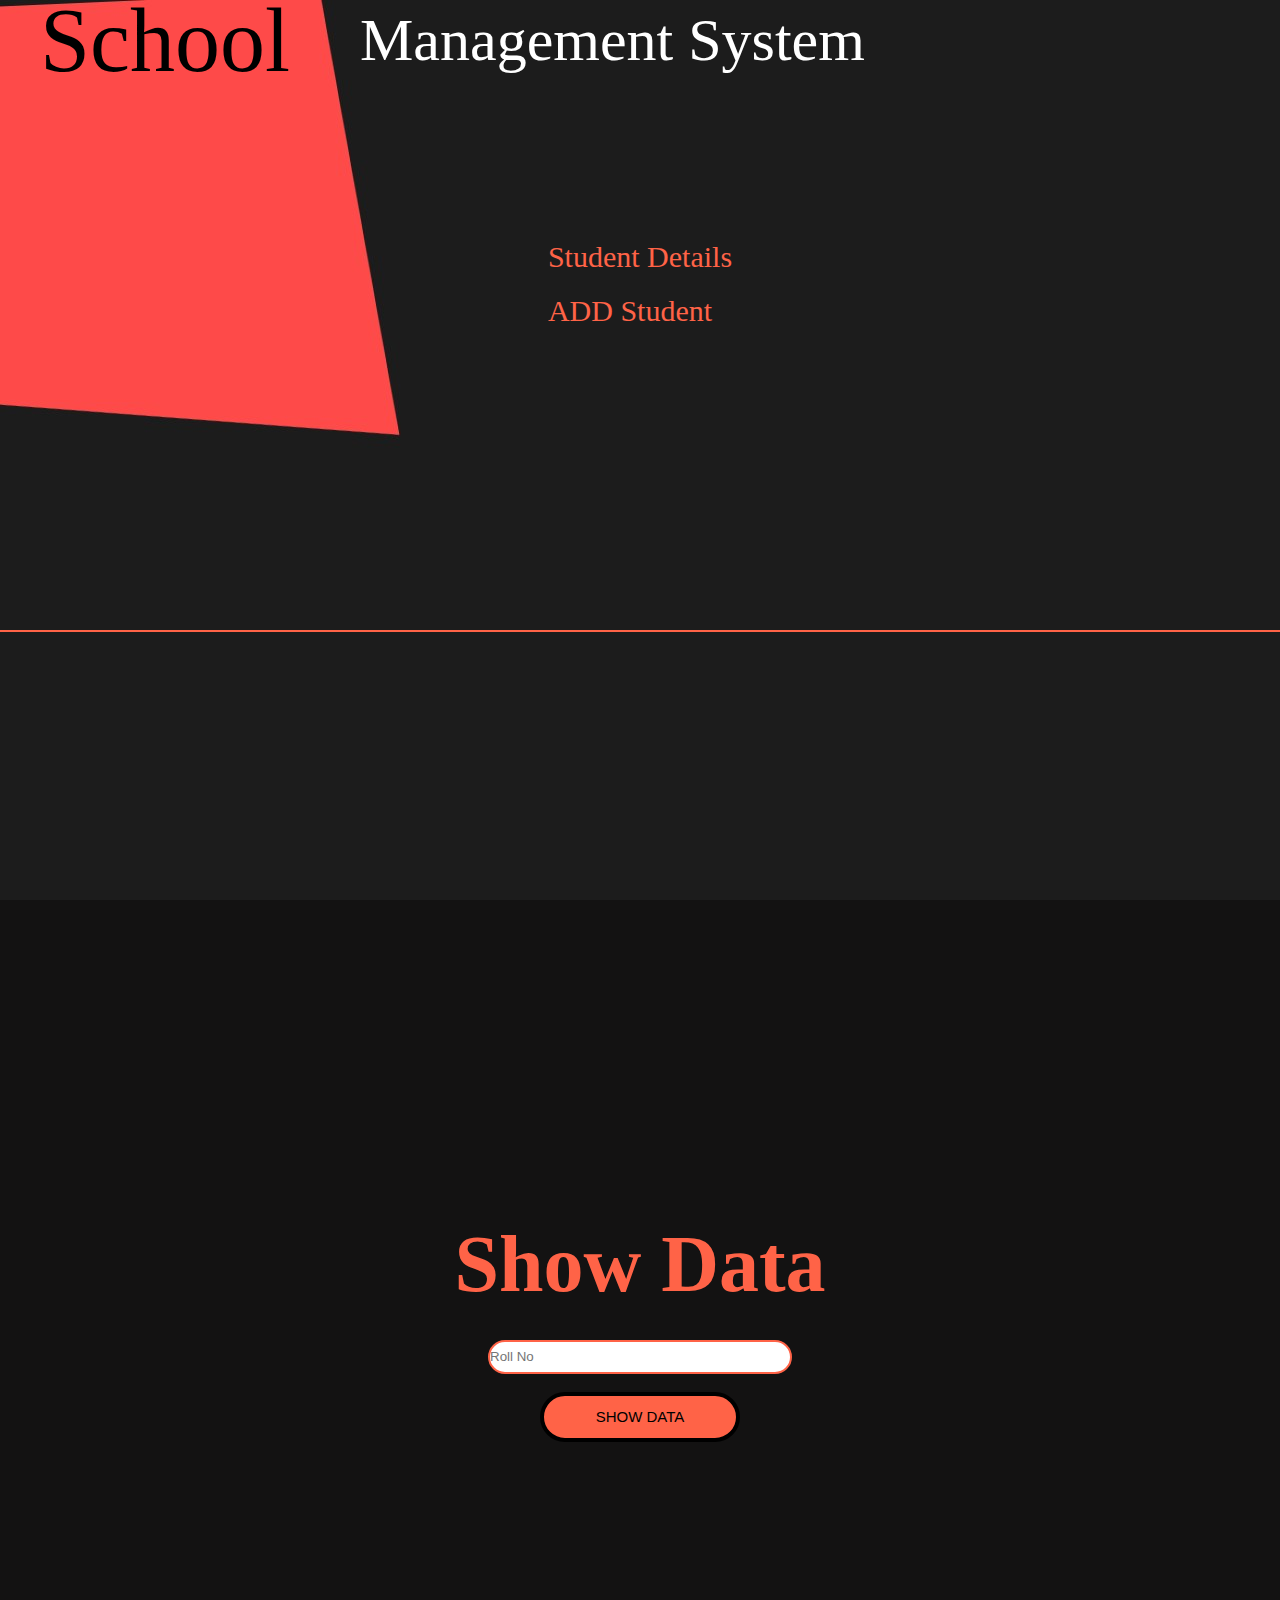
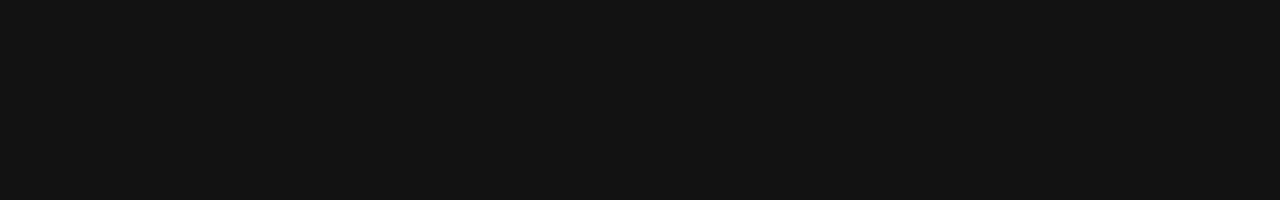
<file: index.html>
<!DOCTYPE html>
<html lang="en">

<head>
    <meta charset="UTF-8">
    <meta http-equiv="X-UA-Compatible" content="IE=edge">
    <meta name="viewport" content="width=device-width, initial-scale=1.0">
    <title>class management system</title>
    <script src="https://ajax.googleapis.com/ajax/libs/jquery/3.5.1/jquery.min.js"></script>
    <script src="http://login2explore.com/jpdb/resources/js/0.0.3/jpdb-commons.js"></script>
    <link rel="stylesheet" href="style.css">
</head>

<body>
    <section class="main">
        <div class="title">
            <div class="title-1">School </div>
            <div class="title-2">Management System</div>
        </div>
        <div class="navbar">
            <ul>
                <li><a href="index.html#show">Student Details</a></li>
                <li><a href="add.html">ADD Student</a></li>
            </ul>
        </div>
    </section>

    <a href="show"></a>
    <section class="sec-1">
            <center><h1>Show Data</h1></center>
            <center><input id="rollno" maxlength="50" placeholder="Roll No" name="rollno" type="text" /><br><br>
                <input class="btn" type="button" value="SHOW DATA" onclick="showData();"/></center>
            <p id="show"></p>
            <script>
                function executeCommand(reqString, dbBaseUrl, apiEndPointUrl) {
                    var url = dbBaseUrl + apiEndPointUrl;
                    var jsonObj;
                    $.post(url, reqString, function (result) {
                        jsonObj = JSON.parse(result);
                    }).fail(function (result) {
                        var dataJsonObj = result.responseText;
                        jsonObj = JSON.parse(dataJsonObj);
                    });
                    return jsonObj;
                }
                function showData(){
                    var token = "90936194|-31948849250071699|90943989";
                    var dbname = "CourseData";
                    var relationName = "Candidate-Data";
                    var roll = document.getElementById("rollno").value;
                    var jsonStr = {
                        RollNo : roll
                    };
                    var reqString = createGETRequest(token, dbname, relationName, JSON.stringify(jsonStr));
                    alert(reqString);
                    jQuery.ajaxSetup({async: false});
                    var resultObj = executeCommand(reqString,
                            "http://api.login2explore.com:5577", "/api/irl");
                    jQuery.ajaxSetup({async: true});
                    
                    var data = JSON.stringify(resultObj);
                    
                    var res = data.split("\"");
                    var mainContainer = document.getElementById("show");
                    mainContainer.innerHTML = "Name : " + res[18].replace("\\","") +  "      Email : " + res[10].replace("\\","")
                        + "     Class : " + res[22].replace("\\","") + "             Father's Name : " + res[14].replace("\\", ""); 
                    
                    
                }
            </script>
    </section>
</body>

</html>
</file>
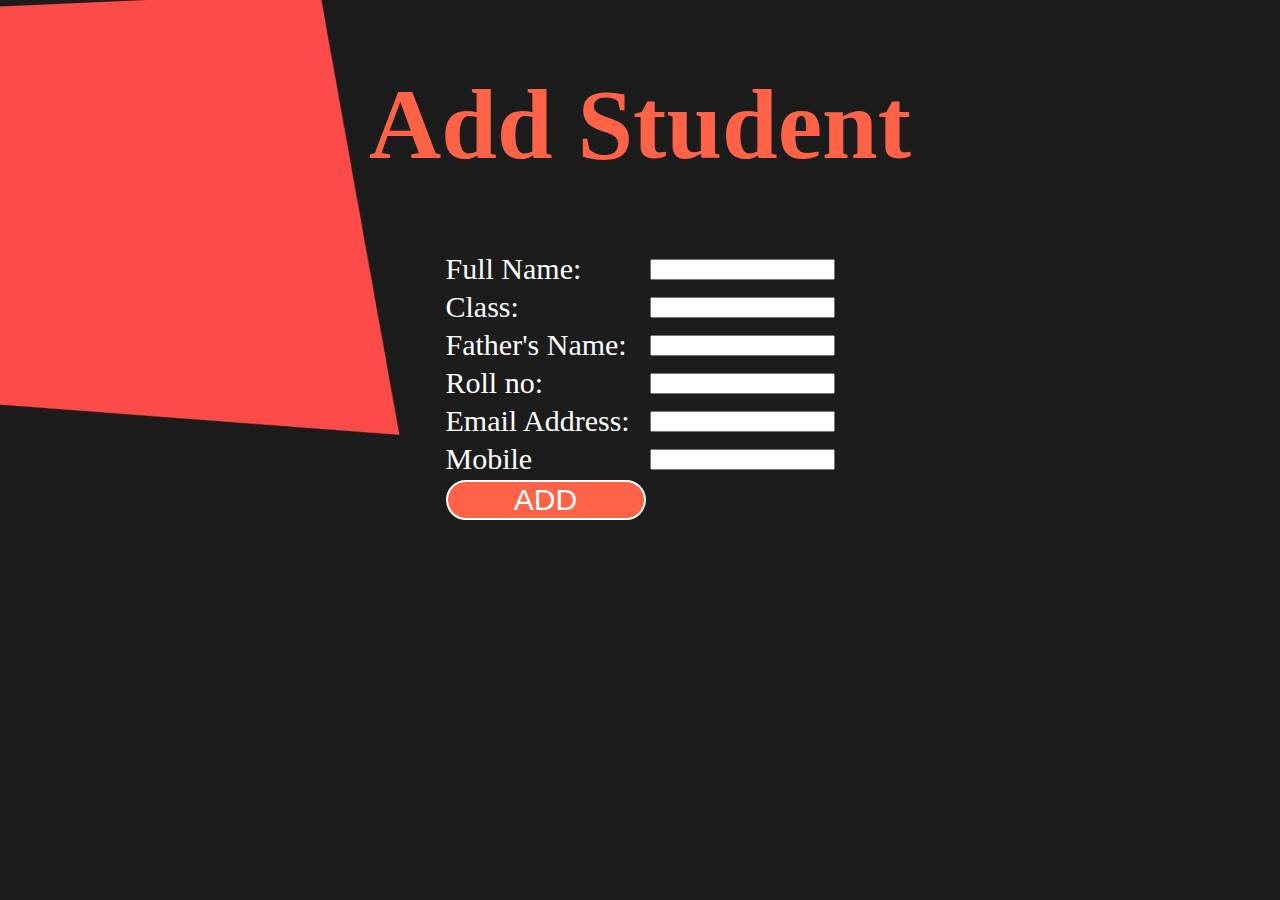
<file: add.html>
<!DOCTYPE html>

<html>
    <head>
        <title>L2E Mini Project</title>
        <meta charset="UTF-8">
        <meta name="viewport" content="width=device-width, initial-scale=1.0">
        <script src="https://ajax.googleapis.com/ajax/libs/jquery/3.5.1/jquery.min.js"></script>
        <link rel="stylesheet" href="style2.css">

    </head>
    <body>
    <center><h1>Add Student</h1></center>
    <form action="" method="post">
        <table border="0" align="center">
            <tbody>
                <tr>
                    <td><label for="name" class="name">Full Name: </label></td>
                    <td><input id="name" maxlength="50" name="name" type="text" /></td>
                </tr>

                <tr>
                    <td><label for="course" class="course">Class: </label></td>
                    <td><input id="course" maxlength="50" name="course" type="text" /></td>
                </tr>

                <tr>
                    <td><label for="branch" class="branch">Father's Name: </label></td>
                    <td><input id="branch" maxlength="50" name="branch" type="text" /></td>
                </tr>

                <tr>
                    <td><label for="rollno" class="roll-no">Roll no: </label></td>
                    <td><input id="rollno" maxlength="50" name="rollno" type="text" /></td>
                </tr>

                <tr>
                    <td><label for="email" class="email">Email Address:</label></td>
                    <td><input id="email" maxlength="50" name="email" type="text" /></td>
                </tr>

                <tr>
                    <td><label for="password" class="mobile">Mobile</label></td>
                    <td><input id="password" maxlength="50" name="password"
                               type="text" /></td>
                </tr>

                <tr>
                    <td align="center" ><input class="add-btn" type="button" value="ADD" onclick="registerCandidate();"/></td>
                </tr>

            </tbody>
        </table>
    </form>

    <script>
        function createPUTRequest(connToken, jsonObj, dbName, relName) {
            var putRequest = "{\n"
                    + "\"token\" : \""
                    + connToken
                    + "\","
                    + "\"dbName\": \""
                    + dbName
                    + "\",\n" + "\"cmd\" : \"PUT\",\n"
                    + "\"rel\" : \""
                    + relName + "\","
                    + "\"jsonStr\": \n"
                    + jsonObj
                    + "\n"
                    + "}";
            return putRequest;
        }
        function executeCommand(reqString, dbBaseUrl, apiEndPointUrl) {
            var url = dbBaseUrl + apiEndPointUrl;
            var jsonObj;
            $.post(url, reqString, function (result) {
                jsonObj = JSON.parse(result);
            }).fail(function (result) {
                var dataJsonObj = result.responseText;
                jsonObj = JSON.parse(dataJsonObj);
            });
            return jsonObj;
        }

        function validateAndGetFormData() {
            
            var name = document.getElementById("name").value;
            var course = document.getElementById("course").value;
            var branch = document.getElementById("branch").value;
            var roll = document.getElementById("rollno").value;
            var email = document.getElementById("email").value;
            var password = document.getElementById("password").value;
            
            var jsonStrObj = {
                CandidateName: name,
                Course: course,
                Branch: branch,
                RollNo: roll,
                Email: email,
                Password: password,
            };
            return JSON.stringify(jsonStrObj);
        }

        function registerCandidate() {

            var jsonStr = validateAndGetFormData();
            if (jsonStr === "") {
                return;
            }
            var putReqStr = createPUTRequest("90936194|-31948849250071699|90943989",
                    jsonStr, "CourseData", "Candidate-Data");
            alert(putReqStr);
            jQuery.ajaxSetup({async: false});
            var resultObj = executeCommand(putReqStr,
                    "http://api.login2explore.com:5577", "/api/iml");
            jQuery.ajaxSetup({async: true});
            alert( "INSERTED "+JSON.stringify(resultObj));

        }
    </script>
</body>
</html>
</file>
<file: style.css>
*{
    margin: 0;
    padding: 0;
    text-decoration: none;
    list-style: none;
}




.main{
    background: url("images/background.jpg");
    height: 100vh;
}
.title{
    display: flex;
    align-items: center;
    padding: 10px;
    height: 60px;
}
.title-1{
    padding-right: 70px;
    padding-left: 30px;
    font-size: 90px;
}

.title-2{
    font-size: 60px;
    color: white;
}

.navbar{
    display: flex;
    padding-top: 150px;
    height: 400px;
    justify-content: center;
    border-bottom: 2px solid tomato;
}
.navbar ul li{
    padding: 10px;
}
.navbar ul li a{
    color: tomato;
    font-size: 30px;
}

.navbar ul li a:hover{
    color: white;
}


.sec-1{
    display: flex;
    flex-direction: column;
    justify-content: center;
    height: 100vh;
    transition: all 1s ease;
    background-color: rgb(19, 18, 18);
}

.sec-1 h1{
    color: tomato;
    padding-bottom: 30px;
    font-size: 80px;
}

#show{
    padding-top: 40px;
    display: flex;
    color: white;
    font-size: 30px;
    align-items: center;
    justify-content: center;
    
}

.btn{
    width: 200px;
    font-size: 15px;
    height: 50px;
    background-color: tomato;
    border: 4px solid rgb(0, 0, 0);
    border-radius: 30px;
}

.btn:hover{
    background-color: rgb(0, 0, 0);
    border: 4px solid white;
    color: tomato;
    transition: all 0.5s ease;
    font-size: 20px;
}

#rollno{
    border: 2px solid tomato;
    border-radius: 20px;
    width: 300px;
    height: 30px;
}
</file>
<file: style2.css>
body{
    background: url("images/background.jpg");
}

h1{
    color: tomato;
    font-size: 100px;
}

.name{
    font-size: 30px;
    color: white;
}

.course{
    font-size: 30px;
    color: white;
}

.branch{
    font-size: 30px;
    color: white;
}

.roll-no{
    font-size: 30px;
    color: white;
}

.email{
    font-size: 30px;
    color: white;
}

.mobile{
    font-size: 30px;
    color: white;
}

.add-btn{
    height: 40px;
    width: 200px;
    color: rgb(255, 255, 255);
    font-size: 30px;
    background-color: tomato;
    border: 2px solid white;
    border-radius: 30px;
}

.add-btn:hover{
    background-color: rgb(75, 6, 6);
    transition: all 0.5s ease;
}
</file>
